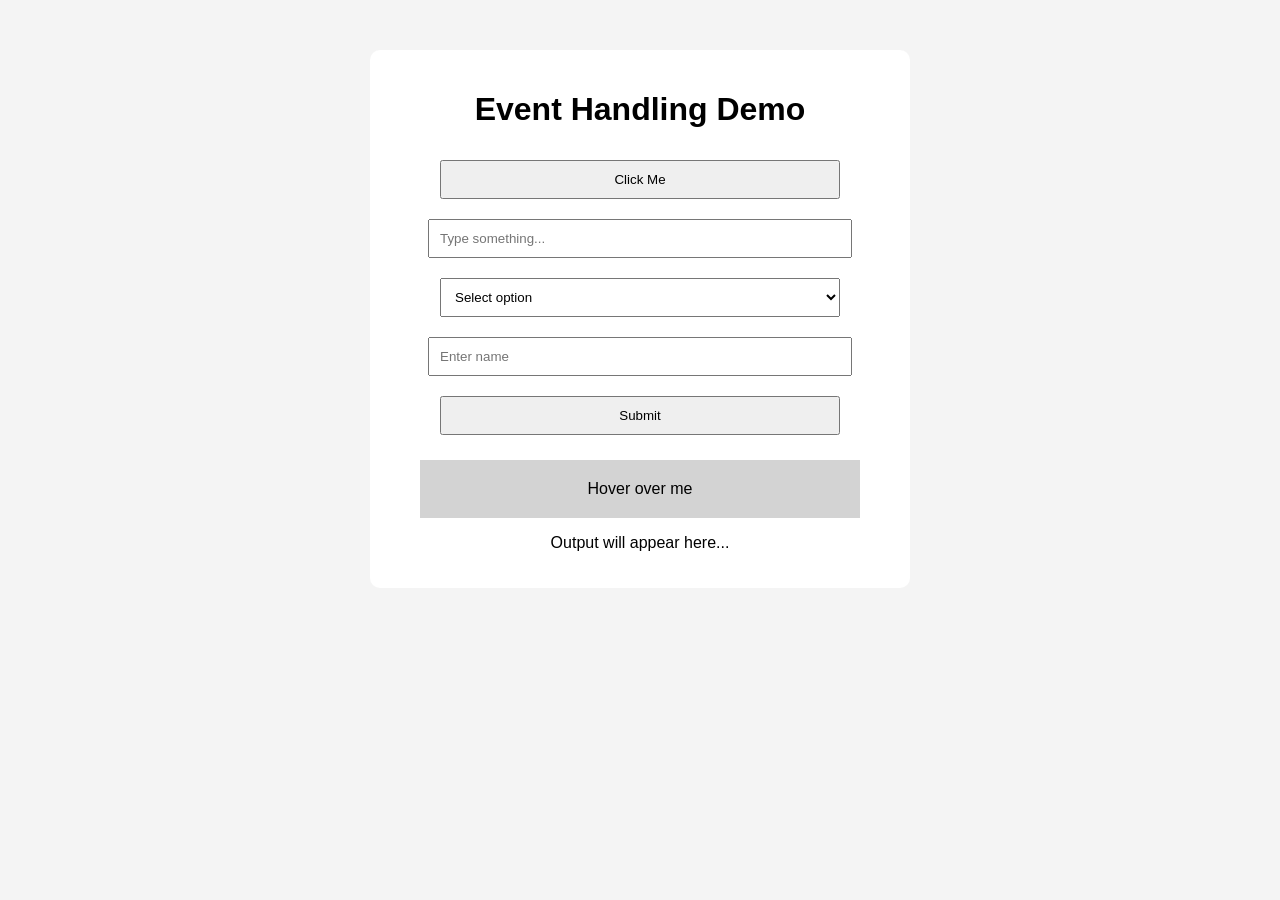
<file: JavaScriptEventHandling/index.html>
<!DOCTYPE html>
<html lang="en">
<head>
    <meta charset="UTF-8">
    <meta name="viewport" content="width=device-width, initial-scale=1.0">
    <title>Event Handling Demo</title>
    <link rel="stylesheet" href="style.css">
</head>
<body>

<div class="container">
    <h1>Event Handling Demo</h1>

    <!-- Button -->
    <button id="clickBtn">Click Me</button>

    <!-- Input -->
    <input type="text" id="textInput" placeholder="Type something...">

    <!-- Dropdown -->
    <select id="selectBox">
        <option value="">Select option</option>
        <option value="HTML">HTML</option>
        <option value="CSS">CSS</option>
        <option value="JavaScript">JavaScript</option>
    </select>

    <!-- Form -->
    <form id="myForm">
        <input type="text" id="nameInput" placeholder="Enter name">
        <button type="submit">Submit</button>
    </form>

    <!-- Hover Box -->
    <div id="hoverBox">Hover over me</div>

    <!-- Output -->
    <p id="output">Output will appear here...</p>
</div>

<script src="script.js"></script>
</body>
</html>
</file>
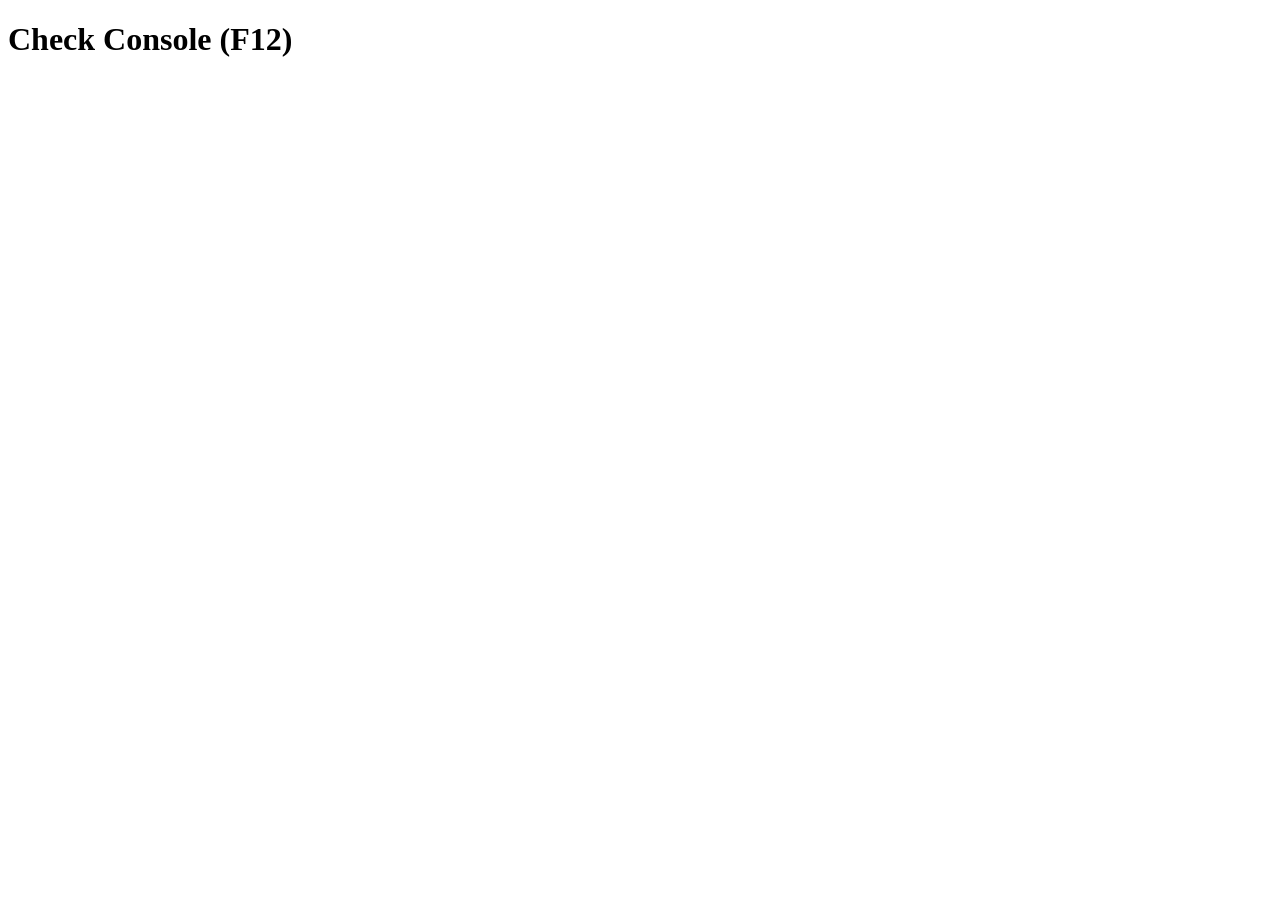
<file: Data Destructuring Tasks/Data Destructuring Tasks/destructuring-lab/index.html>
<!DOCTYPE html>
<html lang="en">
<head>
    <meta charset="UTF-8">
    <title>Destructuring Lab</title>
</head>
<body>

    <h1>Check Console (F12)</h1>

    <!-- Link JavaScript -->
    <script src="script.js"></script>
</body>
</html>
</file>
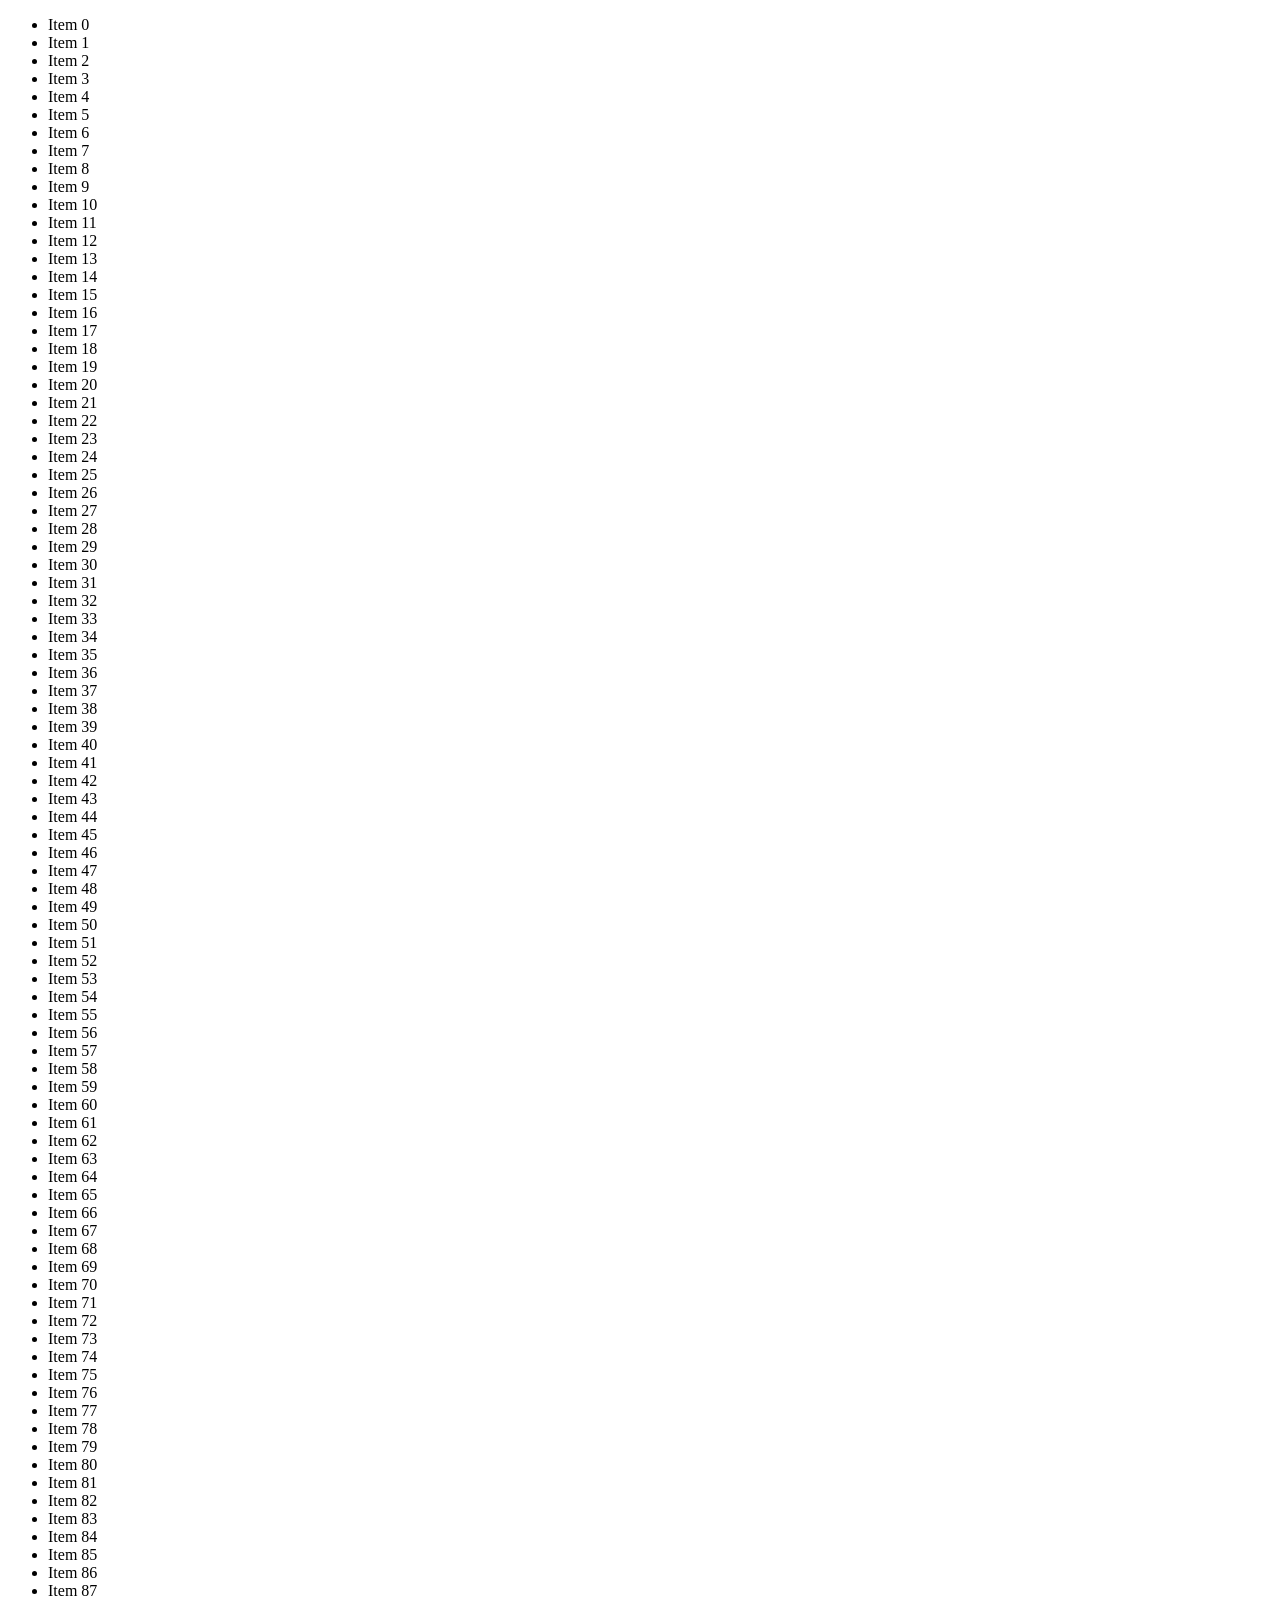
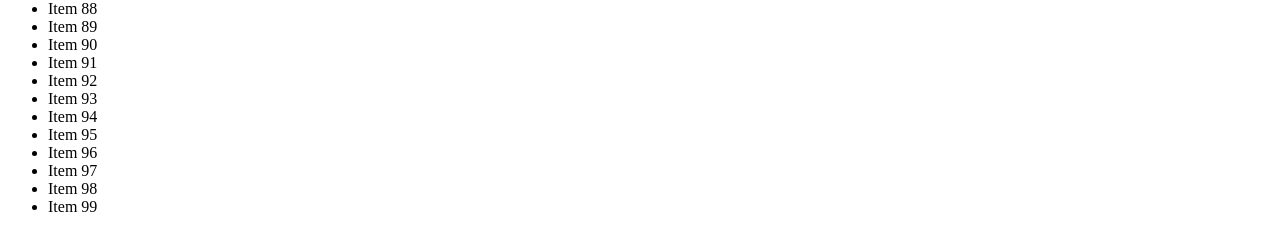
<file: RefactorInefficientJavaScriptCode/js-optimization-lab/step3-dom.html>
<!DOCTYPE html>
<html>
<head>
  <title>DOM Optimization</title>
</head>
<body>

<ul id="list"></ul>

<script>
  const list = document.getElementById("list");

  let items = "";

  for (let i = 0; i < 100; i++) {
    items += `<li>Item ${i}</li>`;
  }

  list.innerHTML = items;
</script>

</body>
</html>
</file>
<file: JavaScriptEventHandling/style.css>
body {
    font-family: Arial, sans-serif;
    background: #f4f4f4;
}

.container {
    width: 90%;
    max-width: 500px;
    margin: 50px auto;
    text-align: center;
    background: white;
    padding: 20px;
    border-radius: 10px;
}

button, input, select {
    margin: 10px;
    padding: 10px;
    width: 80%;
}

button:hover {
    background: #333;
    color: white;
}

input:focus {
    outline: 2px solid blue;
}

#hoverBox {
    margin: 15px auto;
    padding: 20px;
    background: lightgray;
    width: 80%;
}
</file>
